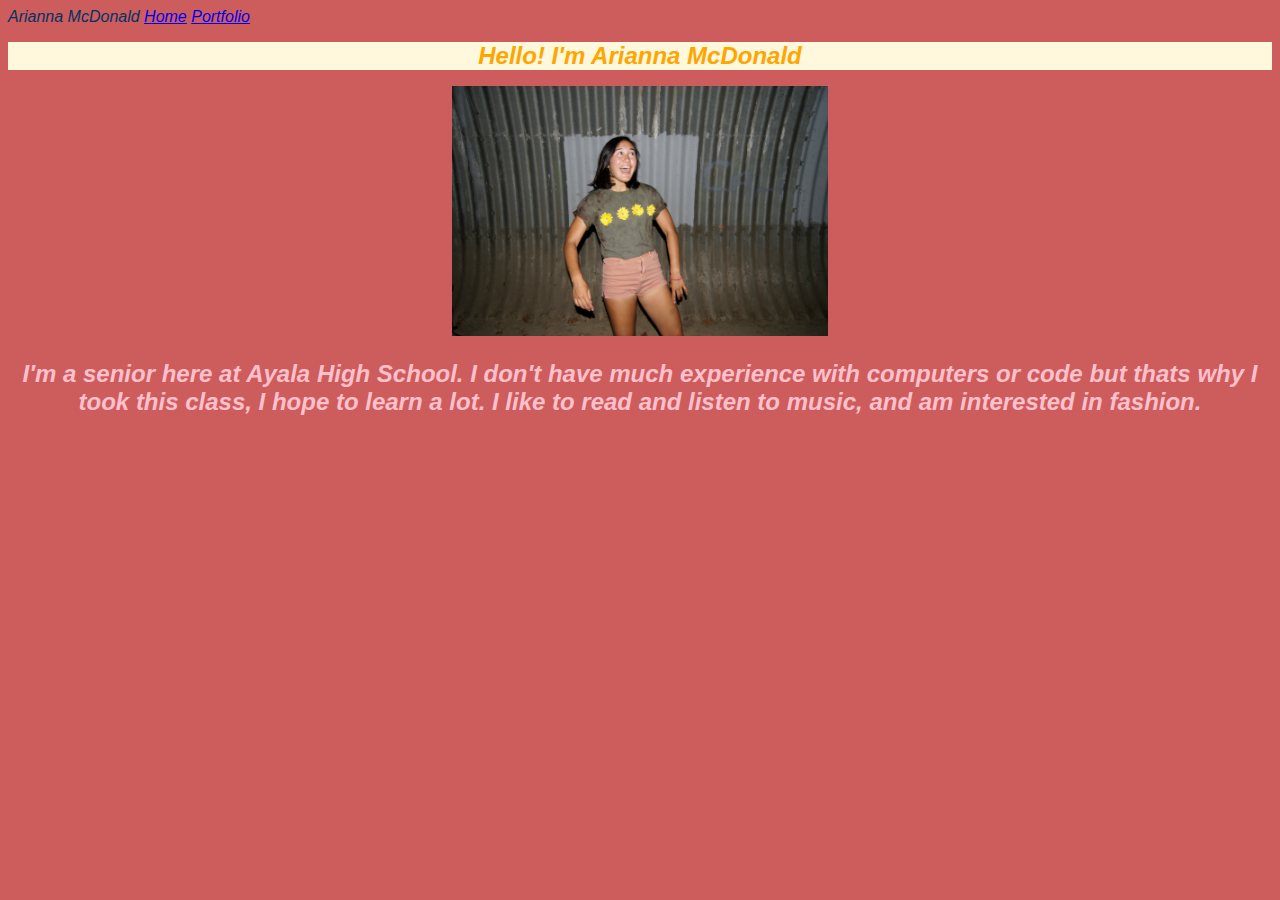
<file: index.html>
<!doctype html>
<html lang="en">
<!-- The tags below specify the meta (browser data) and page title -->
  <head> Arianna McDonald
    <meta charset="utf-8">
    <title>Home</title>
	  <link href="style.css" rel="stylesheet" type="text/css">
  </head>
<!-- The tags below are what is displayed on the actual page -->
  <body>
    <a href="index.html">Home</a>
	  <a href="portfolio/portfolio.html">Portfolio</a></div></b>
    <h1>Hello! I'm Arianna McDonald </h1>
	
    <center><img src="images/arianna.jpg" height="250"><center/>
	  <h2> I'm a senior here at Ayala High School. I don't have much experience with computers or code but thats why I took this class, I hope to learn a lot. I like to read and listen to music, and am interested in fashion.  </h2>
  </body>
</html>
</file>
<file: style.css>
body{
	font-family: "Arial";
	color: #003366;
	background-color: #CD5C5C;
    font-style: italic;
	font-style: bold;
	
}

h1 {
	font-size: 1.5em;
	text-align: center;
	color: orange;
	background-color:#FFF8DC; 
}
h2 {
	font-size: 1.5em;
	text-align: center;
	color: 	pink;
}
h3 {
	font-size: 1.5em;
	text-align: center;
	color: 	pink;
}
table {
	margin-left: auto;
	margin-right: auto;
	text-align: left;
	border-collapse: collapse;
	cellspacing: 0px;
}

tr {
	border: 1px solid #ffffff;
	text-align: center;
	background-color:yellow; 
}

th {
	text-align: center;
	color: #ffffff;
	background-color: #FFF8DC;
}
</file>
